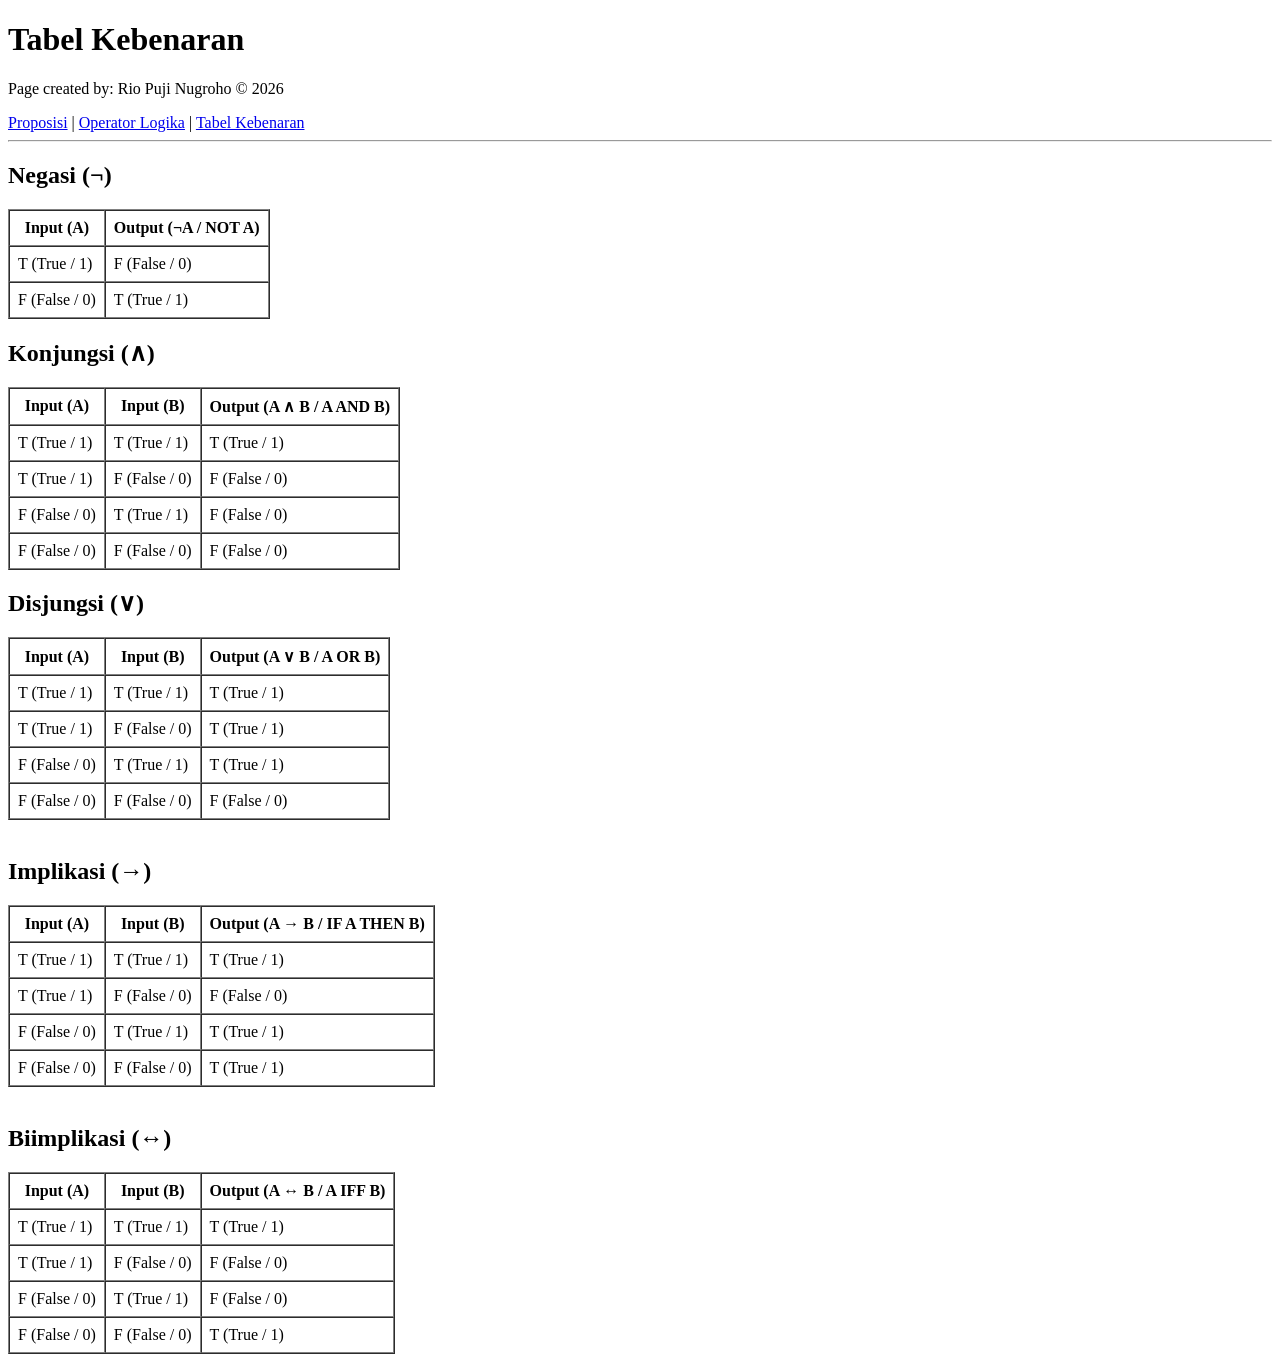
<file: true-table.html>
<!DOCTYPE html>
<html lang="en">
<head>
    <meta charset="UTF-8">
    <meta name="viewport" content="width=device-width, initial-scale=1.0">
    <title>Table Kebenaran</title>
</head>
<body>
    <h1>Tabel Kebenaran</h1>
    <p>Page created by: Rio Puji Nugroho &copy; 2026</p> 
    <a href="index.html#Proposisi">Proposisi</a> | <a href="index.html#operator-logika">Operator Logika</a> | <a href="true-table.html">Tabel Kebenaran</a>

    <hr>

    <h2><b>Negasi (&not;)</b></h2>
    <table border="1" cellpadding="8" cellspacing="0">
        <thead>
            <tr>
                <th>Input (A)</th>
                <th>Output (¬A / NOT A)</th>
            </tr>
        </thead>
        <tbody>
            <tr>
                <td>T (True / 1)</td>
                <td>F (False / 0)</td>
            </tr>
            <tr>
                <td>F (False / 0)</td>
                <td>T (True / 1)</td>
            </tr>
        </tbody>
    </table>

    <h2><b>Konjungsi (&#8743;)</b></h2>
    <table border="1" cellpadding="8" cellspacing="0">
        <thead>
            <tr>
                <th>Input (A)</th>
                <th>Input (B)</th>
                <th>Output (A ∧ B / A AND B)</th>
            </tr>
        </thead>
        <tbody>
            <tr>
                <td>T (True / 1)</td>
                <td>T (True / 1)</td>
                <td>T (True / 1)</td>
            </tr>
            <tr>
                <td>T (True / 1)</td>
                <td>F (False / 0)</td>
                <td>F (False / 0)</td>
            </tr>
            <tr>
                <td>F (False / 0)</td>
                <td>T (True / 1)</td>
                <td>F (False / 0)</td>
            </tr>
            <tr>
                <td>F (False / 0)</td>
                <td>F (False / 0)</td>
                <td>F (False / 0)</td>
            </tr>
        </tbody>
    </table>

    <h2><b>Disjungsi (&#8744;)</b></h2>
<table border="1" cellpadding="8" cellspacing="0">
    <thead>
        <tr>
            <th>Input (A)</th>
            <th>Input (B)</th>
            <th>Output (A ∨ B / A OR B)</th>
        </tr>
    </thead>
    <tbody>
        <tr>
            <td>T (True / 1)</td>
            <td>T (True / 1)</td>
            <td>T (True / 1)</td>
        </tr>
        <tr>
            <td>T (True / 1)</td>
            <td>F (False / 0)</td>
            <td>T (True / 1)</td>
        </tr>
        <tr>
            <td>F (False / 0)</td>
            <td>T (True / 1)</td>
            <td>T (True / 1)</td>
        </tr>
        <tr>
            <td>F (False / 0)</td>
            <td>F (False / 0)</td>
            <td>F (False / 0)</td>
        </tr>
    </tbody>
</table>

<br>

<h2><b>Implikasi (&#8594;)</b></h2>
<table border="1" cellpadding="8" cellspacing="0">
    <thead>
        <tr>
            <th>Input (A)</th>
            <th>Input (B)</th>
            <th>Output (A → B / IF A THEN B)</th>
        </tr>
    </thead>
    <tbody>
        <tr>
            <td>T (True / 1)</td>
            <td>T (True / 1)</td>
            <td>T (True / 1)</td>
        </tr>
        <tr>
            <td>T (True / 1)</td>
            <td>F (False / 0)</td>
            <td>F (False / 0)</td>
        </tr>
        <tr>
            <td>F (False / 0)</td>
            <td>T (True / 1)</td>
            <td>T (True / 1)</td>
        </tr>
        <tr>
            <td>F (False / 0)</td>
            <td>F (False / 0)</td>
            <td>T (True / 1)</td>
        </tr>
    </tbody>
</table>

<br>

<h2><b>Biimplikasi (&#8596;)</b></h2>
<table border="1" cellpadding="8" cellspacing="0">
    <thead>
        <tr>
            <th>Input (A)</th>
            <th>Input (B)</th>
            <th>Output (A ↔ B / A IFF B)</th>
        </tr>
    </thead>
    <tbody>
        <tr>
            <td>T (True / 1)</td>
            <td>T (True / 1)</td>
            <td>T (True / 1)</td>
        </tr>
        <tr>
            <td>T (True / 1)</td>
            <td>F (False / 0)</td>
            <td>F (False / 0)</td>
        </tr>
        <tr>
            <td>F (False / 0)</td>
            <td>T (True / 1)</td>
            <td>F (False / 0)</td>
        </tr>
        <tr>
            <td>F (False / 0)</td>
            <td>F (False / 0)</td>
            <td>T (True / 1)</td>
        </tr>
    </tbody>
</table>
</body>
</html>
</file>
